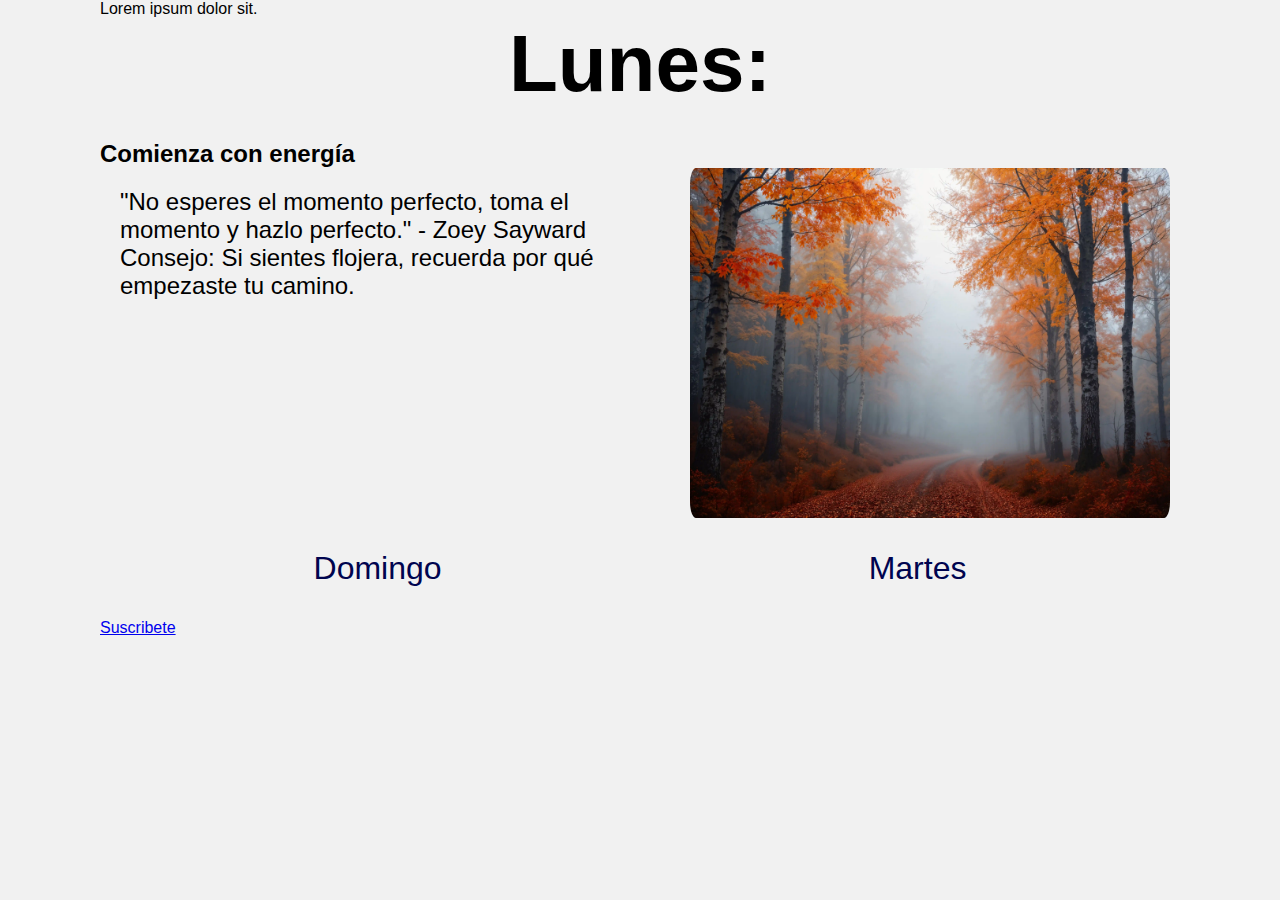
<file: index.html>
<!DOCTYPE html>
<html lang="es">

<head>
    <meta charset="UTF-8">
    <meta name="viewport" content="width=device-width, initial-scale=1.0">
    <link rel="stylesheet" href="./css/style.css">
    <title>Frases motivacionales</title>
</head>

<body>
    <div class="max-width">

        <div id="nombreFrase">Lorem ipsum dolor sit.</div>
        <h1>Lunes:</h1>
        <h2>Comienza con energía</h2>
        <main>
            <p>
                "No esperes el momento perfecto, toma el momento y hazlo perfecto." - Zoey Sayward
                <br>
                Consejo:
                Si sientes flojera, recuerda por qué empezaste tu camino.
            </p>

            <img src="./media/imagenes motivacion/bosque/beautiful-autumnal-landscape.webp" alt="paisaje atardecer">
        </main>
        <nav>
            <a href="./domingo.html">Domingo</a>
            <a href="./martes.html">Martes</a>
        </nav>
        <a href="./form.html">Suscribete</a>
    </div>



</body>

</html>
</file>
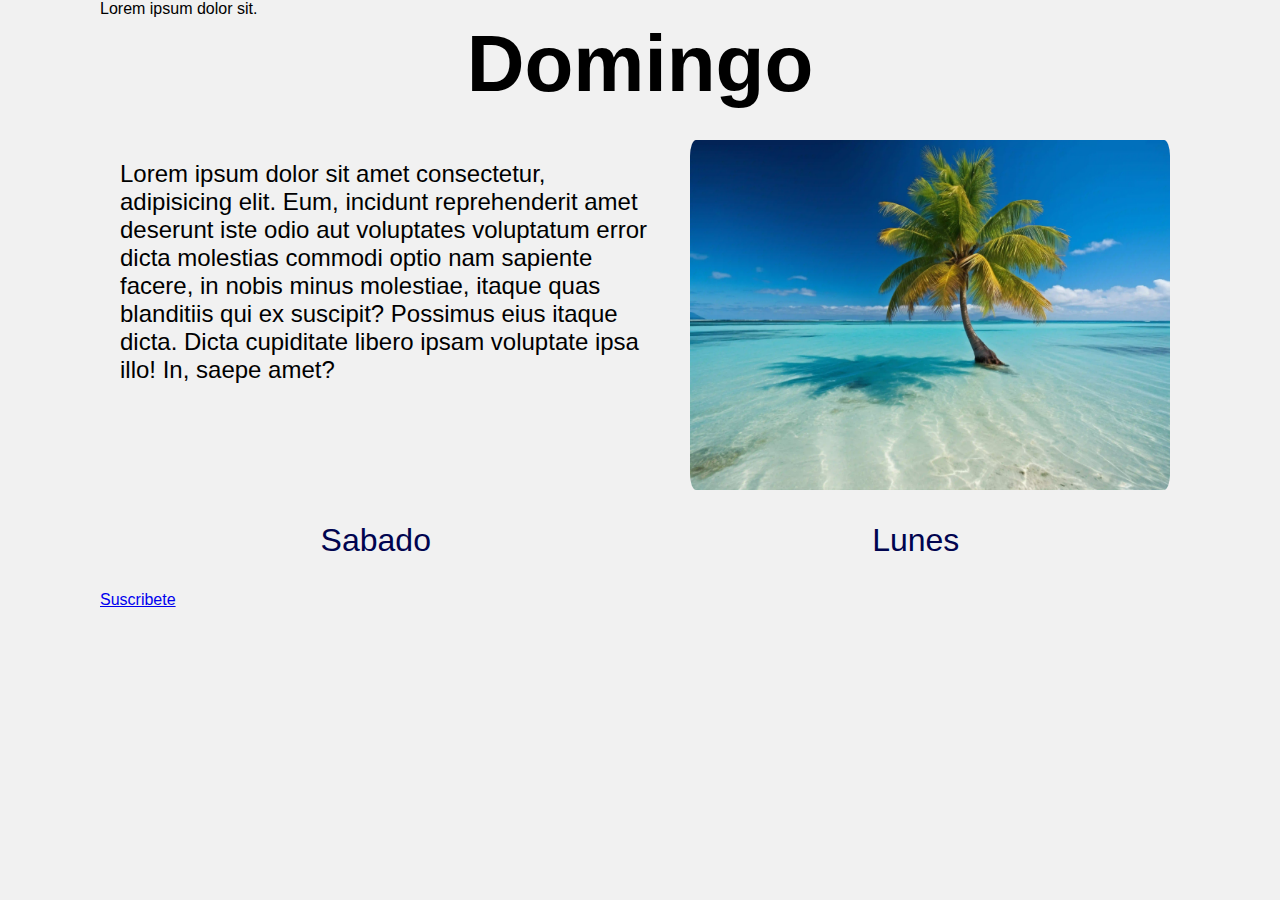
<file: domingo.html>
<!DOCTYPE html>
<html lang="es">
<head>
    <meta charset="UTF-8">
    <meta name="viewport" content="width=device-width, initial-scale=1.0">
    <link rel="stylesheet" href="./css/style.css">
    <title>Frases motivacionales</title>
</head>
<body>
    <div class="max-width">

        <div id="nombreFrase">Lorem ipsum dolor sit.</div>
        <h1>Domingo </h1>
        <main>
            <p>
                Lorem ipsum dolor sit amet consectetur, adipisicing elit. Eum, incidunt reprehenderit amet deserunt iste odio aut voluptates voluptatum error dicta molestias commodi optio nam sapiente facere, in nobis minus molestiae, itaque quas blanditiis qui ex suscipit? Possimus eius itaque dicta. Dicta cupiditate libero ipsam voluptate ipsa illo! In, saepe amet?
            </p>
    
            <img src="./media/imagenes motivacion/playas/beautiful-seaside-landscape (1).webp" alt="paisaje atardecer">
        </main>
        <nav>
            <a href="./sabado.html">Sabado</a>
            <a href="./index.html">Lunes</a>
        </nav>
        <a href="./form.html">Suscribete</a>
    </div>
    


    
</body>
</html>
</file>
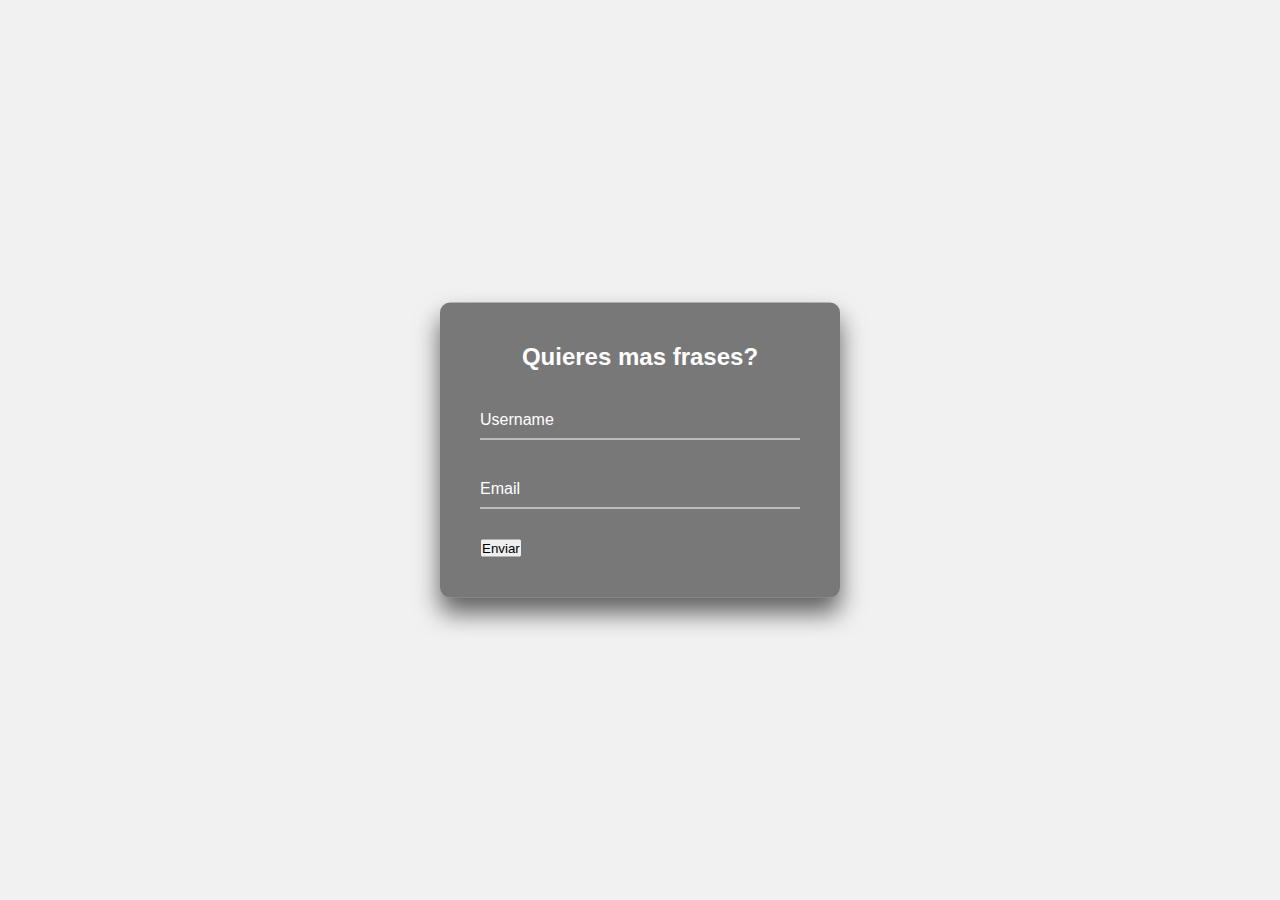
<file: form.html>
<!DOCTYPE html>
<html lang="en">
<head>
    <meta charset="UTF-8">
    <meta name="viewport" content="width=device-width, initial-scale=1.0">
    <link rel="stylesheet" href="./css/style.css">
    <title>Quieres mas frases?</title>
</head>
<body>
    <div class="login-box">
        <h2>Quieres mas frases? </h2>
        <form>
          <div class="user-box">
            <input type="text" name="" required="">
            <label>Username</label>
          </div>
          <div class="user-box">
            <input type="email" name="" required="">
            <label>Email</label>
          </div>
          <div>
            <input type="submit" value="Enviar">
          </div>
        </form>
      </div>
    
</body>
</html>
</file>
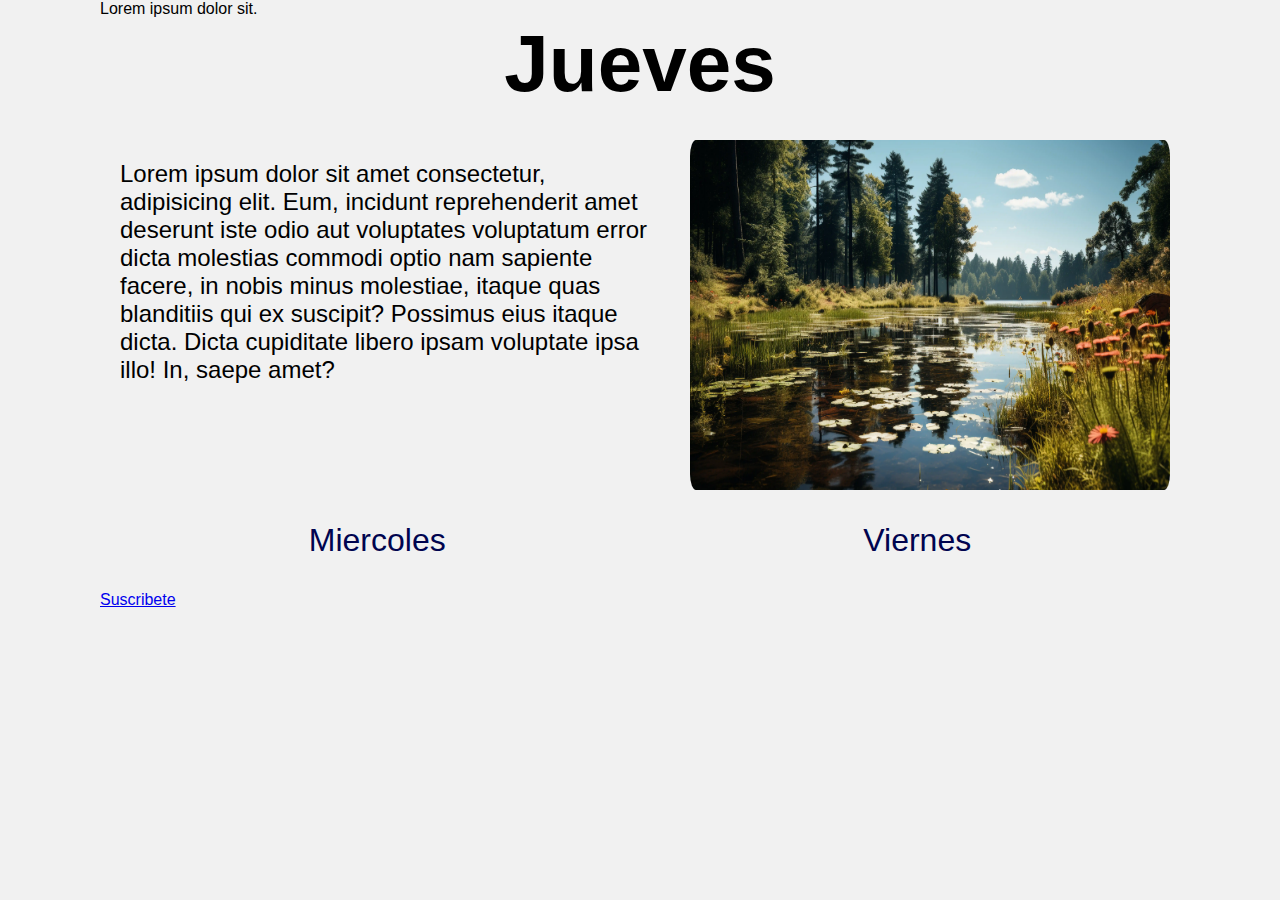
<file: jueves.html>
<!DOCTYPE html>
<html lang="es">
<head>
    <meta charset="UTF-8">
    <meta name="viewport" content="width=device-width, initial-scale=1.0">
    <link rel="stylesheet" href="./css/style.css">
    <title>Frases motivacionales</title>
</head>
<body>
    <div class="max-width">
        <div id="nombreFrase">Lorem ipsum dolor sit.</div>
        <h1>Jueves </h1>
        <main>
            <p>
                Lorem ipsum dolor sit amet consectetur, adipisicing elit. Eum, incidunt reprehenderit amet deserunt iste odio aut voluptates voluptatum error dicta molestias commodi optio nam sapiente facere, in nobis minus molestiae, itaque quas blanditiis qui ex suscipit? Possimus eius itaque dicta. Dicta cupiditate libero ipsam voluptate ipsa illo! In, saepe amet?
            </p>
    
            <img src="./media//imagenes motivacion/lagos/tranquil-scene-autumn-forest-reflects-pond-generated-by-artificial-intelligence.webp" alt="paisaje atardecer">
        </main>
        <nav>
            <a href="./miercoles.html">Miercoles</a>
            <a href="./viernes.html">Viernes</a>
        </nav>
        <a href="./form.html">Suscribete</a>
    </div>


    
</body>
</html>
</file>
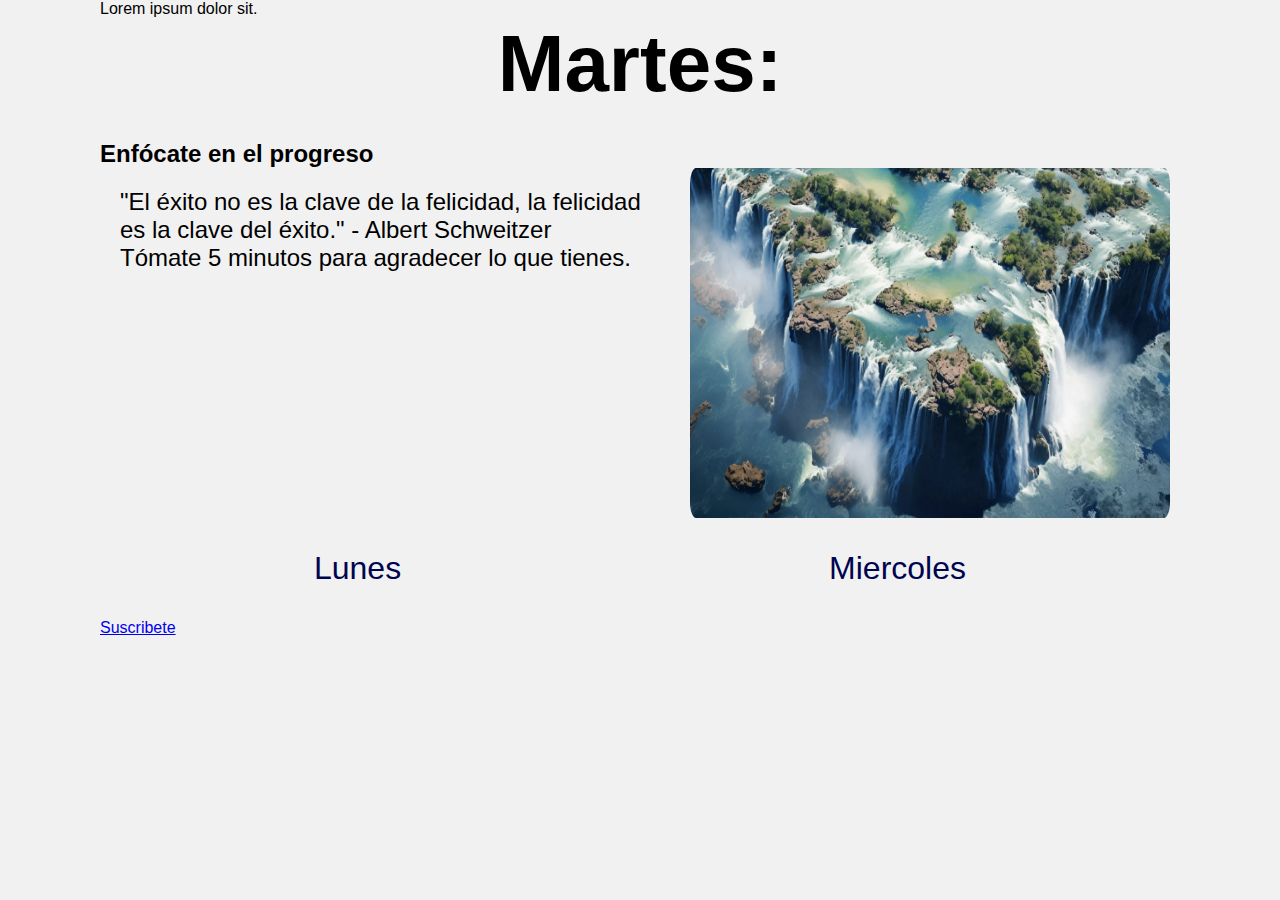
<file: martes.html>
<!DOCTYPE html>
<html lang="es">

<head>
    <meta charset="UTF-8">
    <meta name="viewport" content="width=device-width, initial-scale=1.0">
    <link rel="stylesheet" href="./css/style.css">
    <title>Frases motivacionales</title>
</head>

<body>
    <div class="max-width">
        <div id="nombreFrase">Lorem ipsum dolor sit.</div>
        <h1>Martes:</h1>
        <h2>Enfócate en el progreso</h2>
        <main>
            <p>
                "El éxito no es la clave de la felicidad, la felicidad es la clave del éxito." - Albert Schweitzer
                <br>
                Tómate 5 minutos para agradecer lo que tienes.
            </p>

            <img src="./media/imagenes motivacion/cascada/beautiful-natural-waterfall-landscape.webp"
                alt="paisaje atardecer">
        </main>
        <nav>
            <a href="./index.html">Lunes</a>
            <a href="./miercoles.html">Miercoles</a>
        </nav>
        <a href="./form.html">Suscribete</a>
    </div>



</body>

</html>
</file>
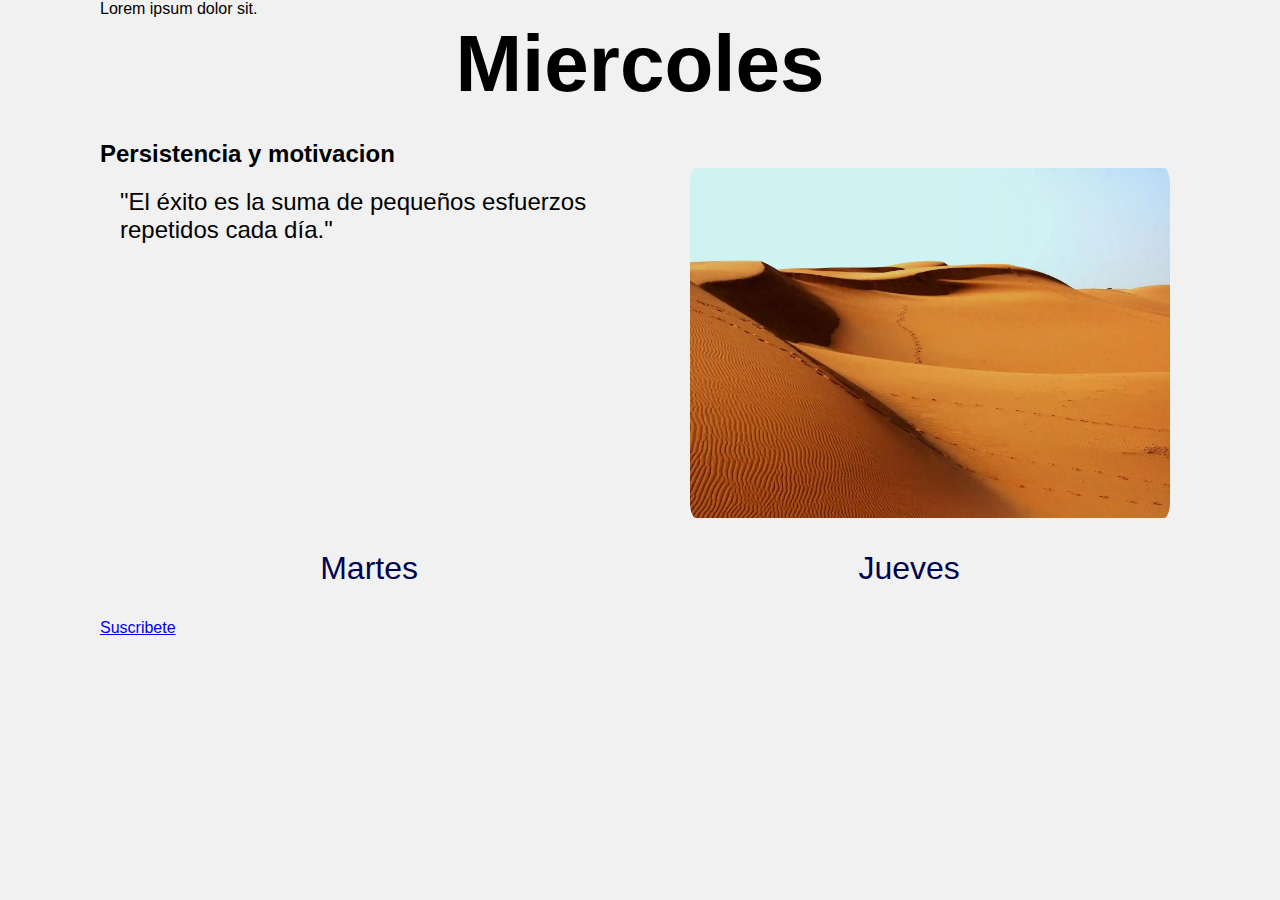
<file: miercoles.html>
<!DOCTYPE html>
<html lang="es">
<head>
    <meta charset="UTF-8">
    <meta name="viewport" content="width=device-width, initial-scale=1.0">
    <link rel="stylesheet" href="./css/style.css">
    <title>Frases motivacionales</title>
</head>
<body>
    <div class="max-width">
        <div id="nombreFrase">Lorem ipsum dolor sit.</div>
        <h1>Miercoles </h1>
        <h2>Persistencia y motivacion</h2>
        <main>
            <p>
                "El éxito es la suma de pequeños esfuerzos repetidos cada día." 
            </p>
    
            <img src="./media/imagenes motivacion/desierto/desert-1007157_1920.webp" alt="paisaje atardecer">
        </main>
        <nav>
            <a href="./martes.html">Martes</a>
            <a href="./jueves.html">Jueves</a>
        </nav>
        <a href="./form.html">Suscribete</a>
    </div>


    
</body>
</html>
</file>
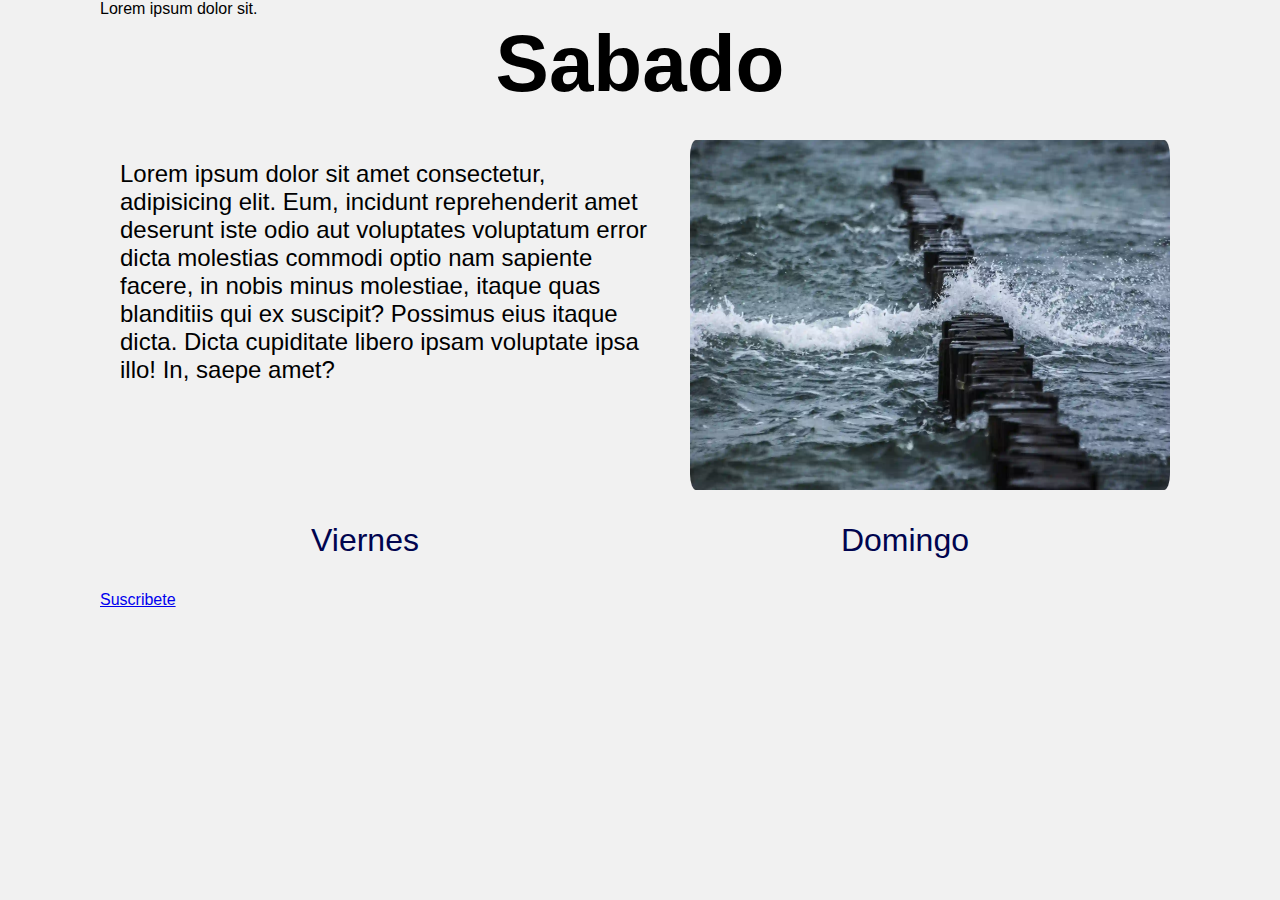
<file: sabado.html>
<!DOCTYPE html>
<html lang="es">
<head>
    <meta charset="UTF-8">
    <meta name="viewport" content="width=device-width, initial-scale=1.0">
    <link rel="stylesheet" href="./css/style.css">
    <title>Frases motivacionales</title>
</head>
<body>
    <div class="max-width">

        <div id="nombreFrase">Lorem ipsum dolor sit.</div>
        <h1>Sabado </h1>
        <main>
            <p>
                Lorem ipsum dolor sit amet consectetur, adipisicing elit. Eum, incidunt reprehenderit amet deserunt iste odio aut voluptates voluptatum error dicta molestias commodi optio nam sapiente facere, in nobis minus molestiae, itaque quas blanditiis qui ex suscipit? Possimus eius itaque dicta. Dicta cupiditate libero ipsam voluptate ipsa illo! In, saepe amet?
            </p>
    
            <img src="./media/imagenes motivacion/oceano/sea-379252_1920.webp" alt="paisaje atardecer">
        </main>
        <nav>
            <a href="./viernes.html">Viernes</a>
            <a href="./domingo.html">Domingo</a>
        </nav>
        <a href="./form.html">Suscribete</a>
    </div>


    
</body>
</html>
</file>
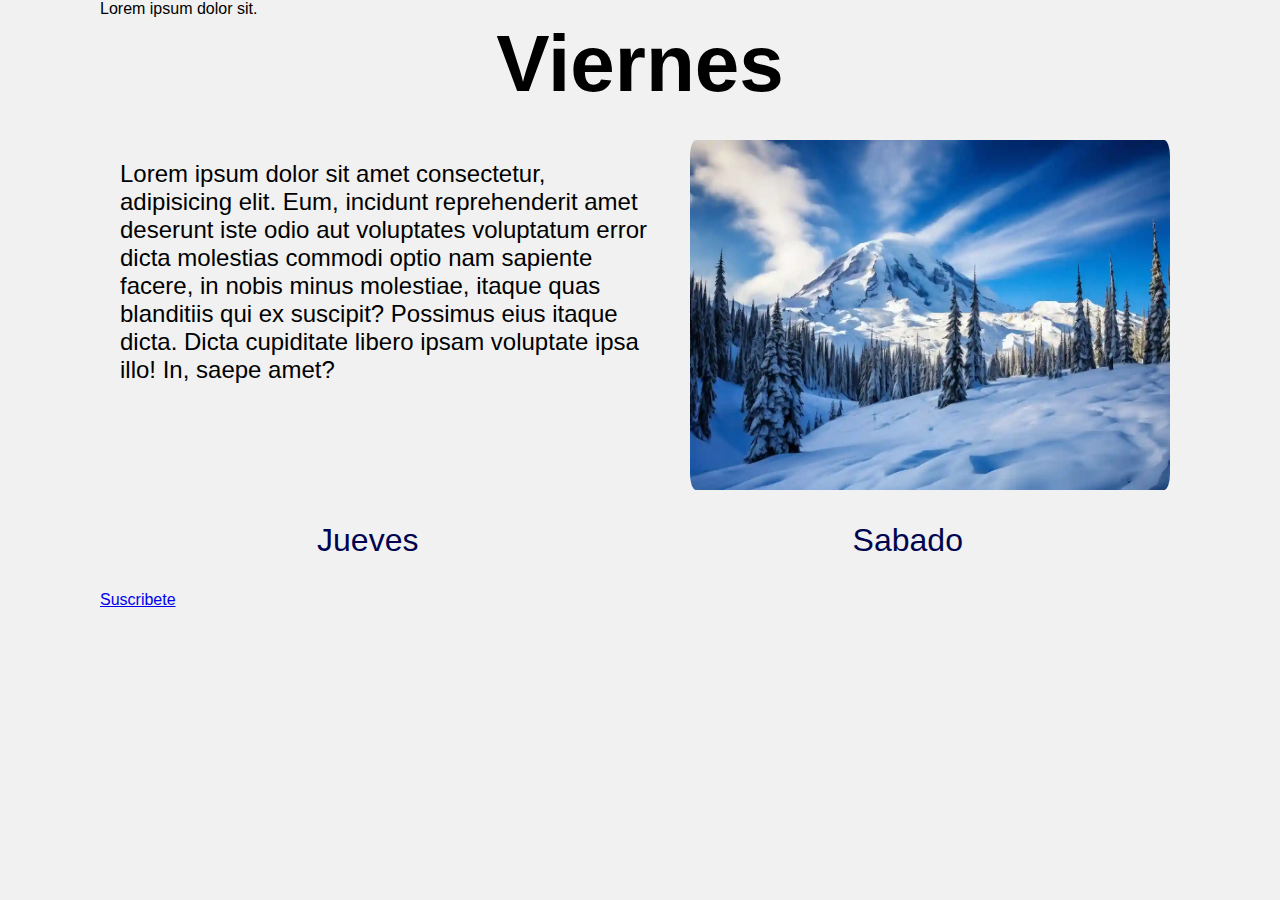
<file: viernes.html>
<!DOCTYPE html>
<html lang="es">
<head>
    <meta charset="UTF-8">
    <meta name="viewport" content="width=device-width, initial-scale=1.0">
    <link rel="stylesheet" href="./css/style.css">
    <title>Frases motivacionales</title>
</head>
<body>
    <div class="max-width">
        <div id="nombreFrase">Lorem ipsum dolor sit.</div>
        <h1>Viernes </h1>
        <main>
            <p>
                Lorem ipsum dolor sit amet consectetur, adipisicing elit. Eum, incidunt reprehenderit amet deserunt iste odio aut voluptates voluptatum error dicta molestias commodi optio nam sapiente facere, in nobis minus molestiae, itaque quas blanditiis qui ex suscipit? Possimus eius itaque dicta. Dicta cupiditate libero ipsam voluptate ipsa illo! In, saepe amet?
            </p>
    
            <img src="./media/imagenes motivacion/montañas/hermosos-paisajes-volcanes_23-2150787910.webp" alt="paisaje atardecer">
        </main>
        <nav>
            <a href="./jueves.html">Jueves</a>
            <a href="./sabado.html">Sabado</a>
        </nav>
        <a href="./form.html">Suscribete</a>
    </div>


    
</body>
</html>
</file>
<file: css/style.css>
*{
    padding: 0;
    margin: 0;
    box-sizing: border-box;
    font-family: Arial, Helvetica, sans-serif;
}
body{
    background-color: #f1f1f1;
}
.max-width{
    max-width: 1080px;
    margin: 0 auto;

}

h1{
    font-size: 5rem;
    text-align: center;
    margin-bottom: 30px;
}
main{
    display: flex;
  

    p{
        order: 1;
        font-size: 1.5rem;
        padding: 20px 20px;
        
        
    }
    img{
        order: 2;
        height: 350px;
        max-width: 500px;
        border-radius: 1rem;
        padding: 0 10px;
    }
  
}


nav{
    display: flex;
    justify-content: space-around;
    margin: 2em 0px;
}



nav a{
    text-decoration: none;
    font-size: 2rem;
    color: rgb(0, 4, 79);
}

nav a:hover{
    text-decoration: underline;
}

.login-box {
    position: absolute;
    top: 50%;
    left: 50%;
    width: 400px;
    padding: 40px;
    transform: translate(-50%, -50%);
    background: rgba(0,0,0,.5);
    box-sizing: border-box;
    box-shadow: 0 15px 25px rgba(0,0,0,.6);
    border-radius: 10px;
  }
  
  .login-box h2 {
    margin: 0 0 30px;
    padding: 0;
    color: #fff;
    text-align: center;
  }
  
  .login-box .user-box {
    position: relative;
  }
  
  .login-box .user-box input {
    width: 100%;
    padding: 10px 0;
    font-size: 16px;
    color: #fff;
    margin-bottom: 30px;
    border: none;
    border-bottom: 1px solid #fff;
    outline: none;
    background: transparent;
  }
  .login-box .user-box label {
    position: absolute;
    top:0;
    left: 0;
    padding: 10px 0;
    font-size: 16px;
    color: #fff;
    pointer-events: none;
    transition: .5s;
  }
  
  .login-box .user-box input:focus ~ label,
  .login-box .user-box input:valid ~ label {
    top: -20px;
    left: 0;
    color: #03e9f4;
    font-size: 12px;
  }
  
  .login-box form a {
    position: relative;
    display: inline-block;
    padding: 10px 20px;
    color: #03e9f4;
    font-size: 16px;
    text-decoration: none;
    text-transform: uppercase;
    overflow: hidden;
    transition: .5s;
    margin-top: 40px;
    letter-spacing: 4px
  }
  @media (max-width: 900px) {
    main {
        flex-direction: column;
        margin: 0 auto;
    }
    main p {
        order: 2;
    }
    main img {
        order: 1;
    }
}
</file>
